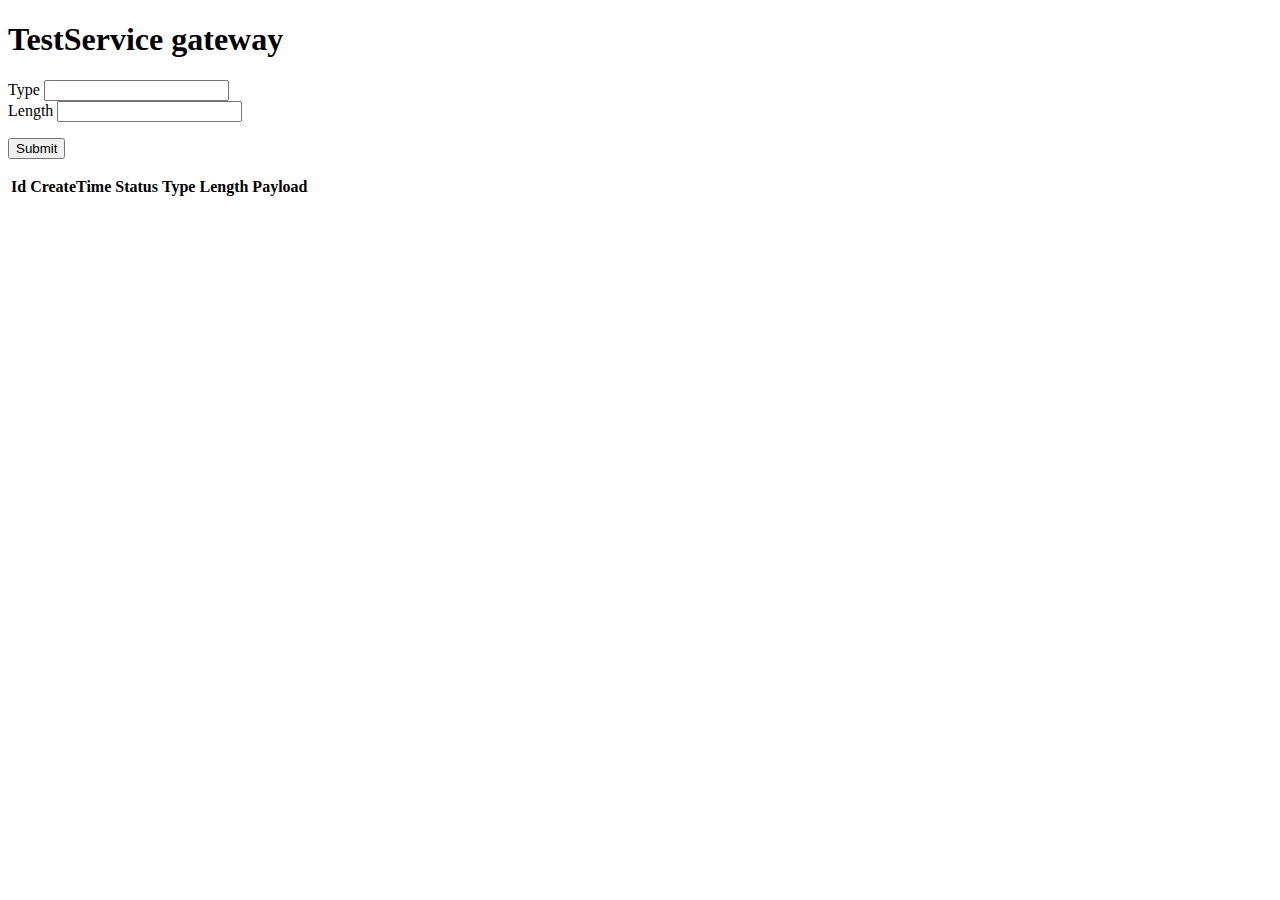
<file: gateway/src/main/resources/templates/index.html>
<!DOCTYPE HTML>
<html lang="en" xmlns:th="http://www.thymeleaf.org">
<head>
    <meta charset="utf-8">
    <meta name="viewport" content="width=device-width, initial-scale=1, shrink-to-fit=no">
    <title>Test Application Gateway</title>
    <link rel="stylesheet" th:href="@{webjars/bootstrap/4.2.1/css/bootstrap.min.css}"/>
</head>

<body>
    <main role="main">

        <div>
            <h1>TestService gateway</h1>
            <h2>
                <span th:text="'Message: ' + ${message}"></span>
            </h2>
        </div>

        <form th:action="@{/makeTask}" th:object="${frontendRequest}" method="post">
            <div>
                <div>
                    <label>Type</label>
                    <label>
                        <input type="text" th:field="*{type}">
                    </label>
                </div>
                <div>
                    <label>Length</label>
                    <label>
                        <input type="number" th:field="*{length}">
                    </label>
                </div>
            </div>
            <p><input type="submit" value="Submit"/></p>
        </form>

        <table>
            <thead>
                <tr>
                    <th> Id </th>
                    <th> CreateTime </th>
                    <th> Status </th>
                    <th> Type </th>
                    <th> Length </th>
                    <th> Payload </th>
                </tr>
            </thead>
            <tbody>
                <tr th:each="task : ${tasks}" id="tasks-list">
                    <td><p th:text=" ${task.getId()} "></p></td>
                    <td><p th:text=" ${task.getCreateTime()} "></p></td>
                    <td><p th:text=" ${task.getStatus()} "></p></td>
                    <td><p th:text=" ${task.getType()} "></p></td>
                    <td><p th:text=" ${task.getLength()} "></p></td>
                    <td><p th:text=" ${task.getPayload()} "></p></td>
                </tr>
            </tbody>
        </table>
    </main>

<script type="text/javascript" th:src="@{webjars/bootstrap/4.2.1/js/bootstrap.min.js}"></script>
</body>
</html>
</file>
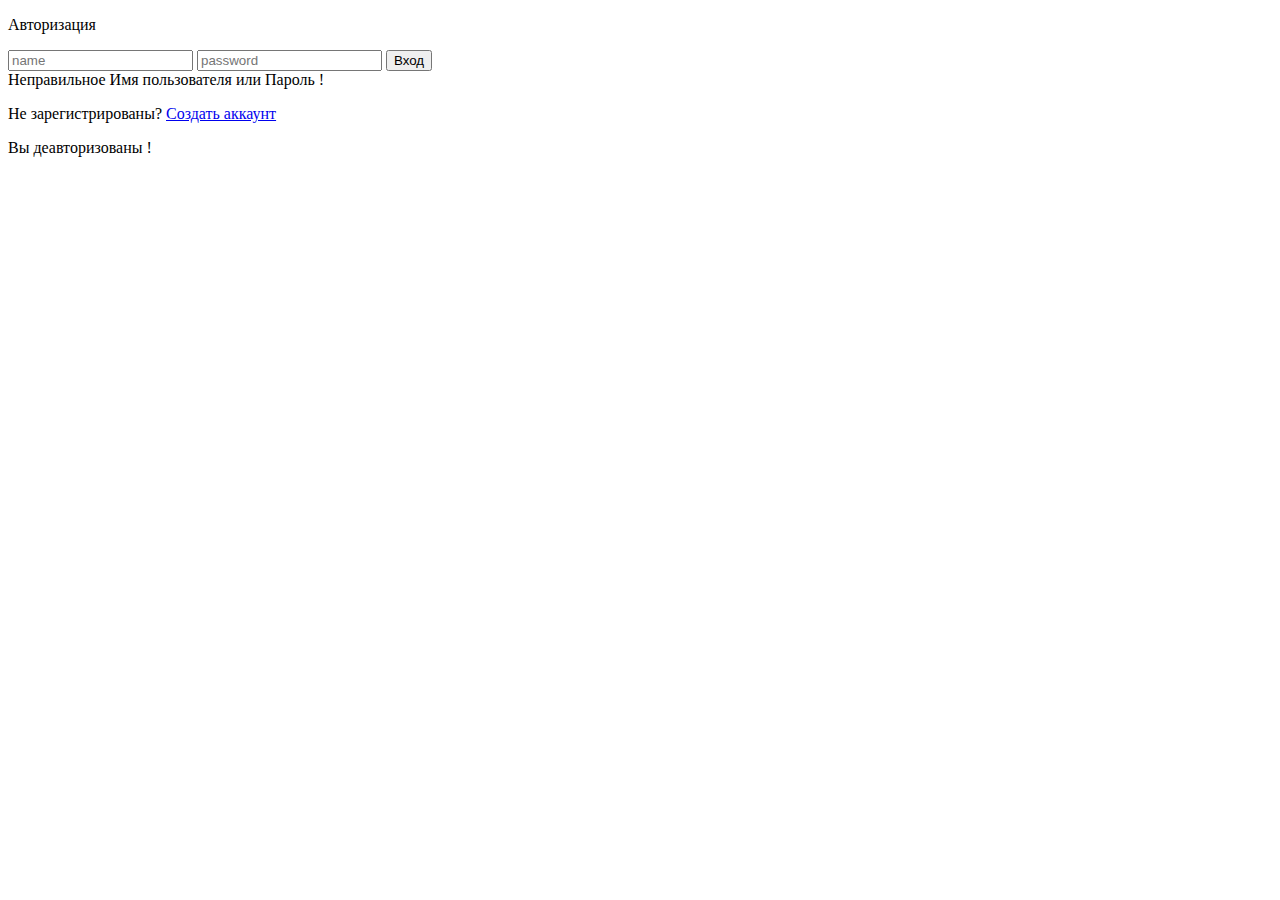
<file: gateway/src/main/resources/templates/login.html>
<!DOCTYPE html>
<html xmlns="http://www.w3.org/1999/xhtml" xmlns:th="https://www.thymeleaf.org" lang="ru">
<head>
    <meta charset="UTF-8">
    <title>Авторизация - Gateway</title>
</head>
<body>
<div>
    <div>
        <p>Авторизация</p>
        <form th:action="@{/login}" method="post">
            <label><input type="text" placeholder="name" name="username" autocomplete="on"/></label>
            <label><input type="password" placeholder="password" name="password" autocomplete="off"/></label>
            <button type="submit" th:href="@{http://localhost:8000/}">Вход</button>
            <div th:if="${param.error}">
                Неправильное Имя пользователя или Пароль !
            </div>
            <p>Не зарегистрированы? <a href="/registration">Создать аккаунт</a></p>
        </form>

        <div th:if="${param.logout}">
            Вы деавторизованы !
        </div>
    </div>
</div>
</body>
</html>
</file>
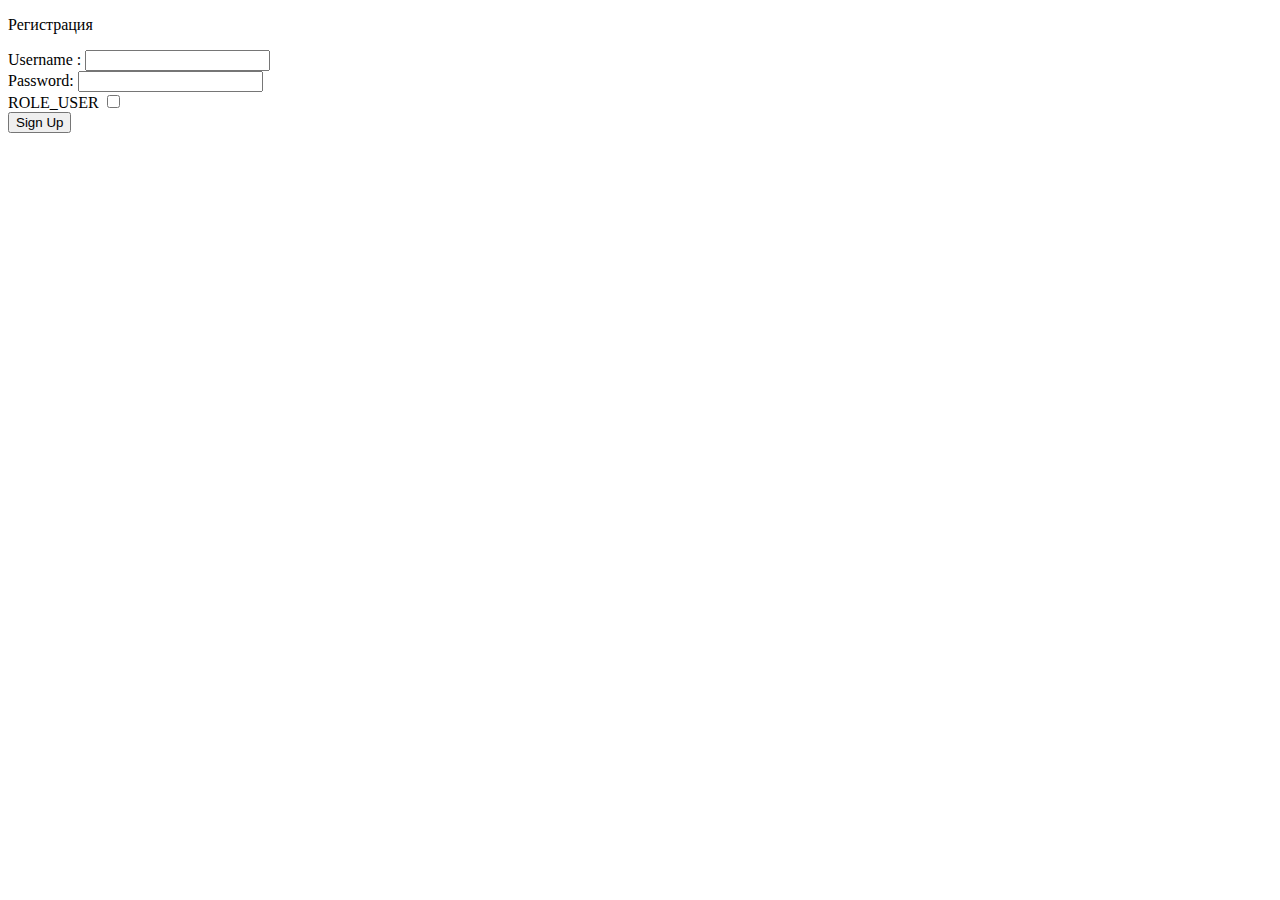
<file: gateway/src/main/resources/templates/registration.html>
<!DOCTYPE html>
<html xmlns="http://www.w3.org/1999/xhtml" xmlns:th="https://www.thymeleaf.org" lang="ru">
<head>
    <meta charset="UTF-8">
    <title>Регистрация - Gateway</title>
</head>
<body>
<div>
    <div >
        <p >Регистрация</p>
        <form action="/registration" method="post">
            <div><label> Username : <input type="text" name="username"/> </label></div>
            <div><label> Password: <input type="password" name="password"/> </label></div>
            <div th:each="role : ${roles}">
                <label th:text="${role}">ROLE_USER</label>
                <label>
                    <input type="checkbox" th:name="${role}" th:value="${role}" th:checked="${user.roles.contains(role)}" />
                </label>
            </div>
            <input type="submit" value="Sign Up"/>
        </form>
    </div>
</div>
</body>
</html>
</file>
